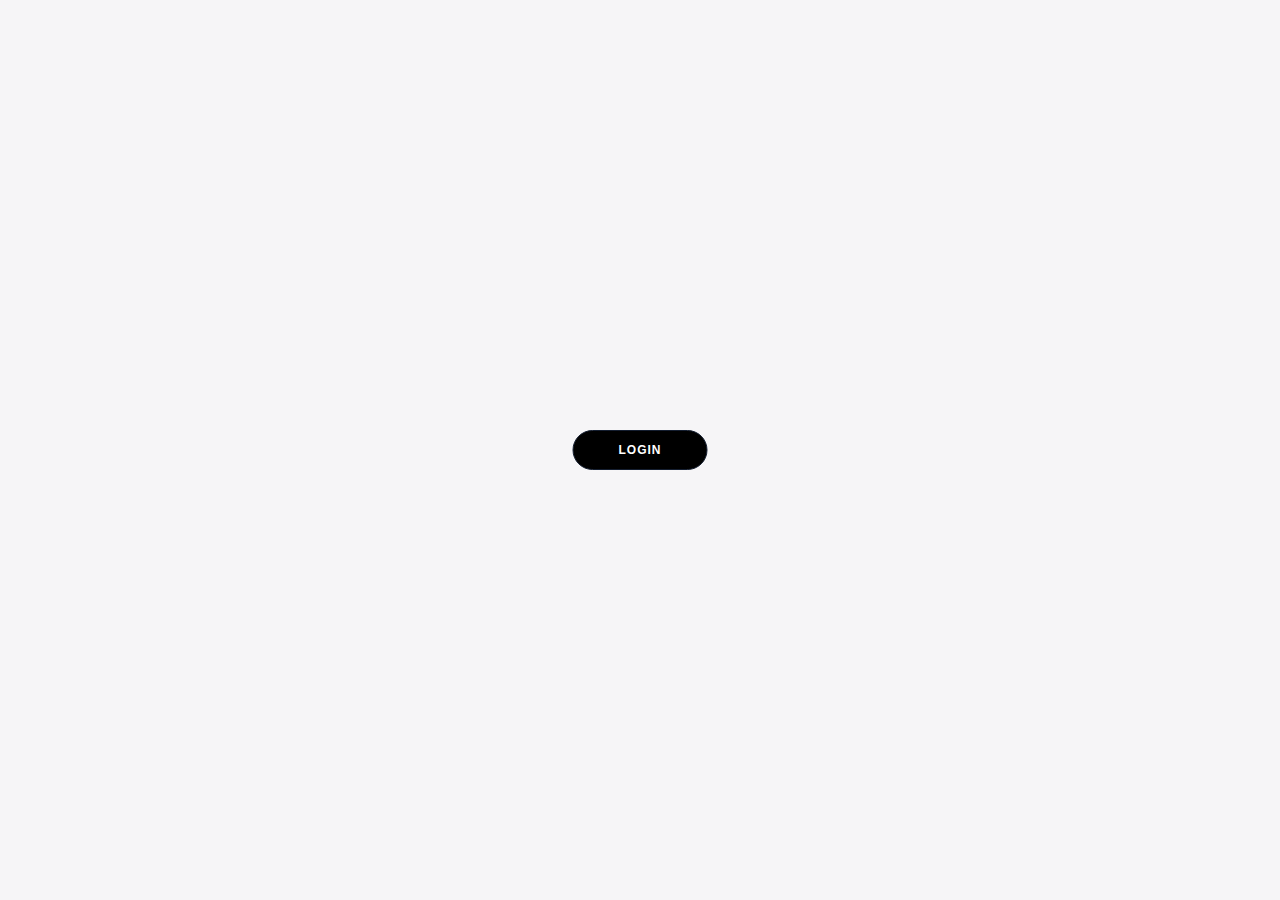
<file: Login page html/Htmpop.html>
<!DOCTYPE html>
<html lang="en">
<head>
    <meta charset="UTF-8">
    <meta http-equiv="X-UA-Compatible" content="IE=edge">
    <meta name="viewport" content="width=device-width, initial-scale=1.0">
    <title>Sign in || Sign up from</title>
     <!-- font awesome icons -->
     <link rel="stylesheet" href="https://cdnjs.cloudflare.com/ajax/libs/font-awesome/6.1.1/css/all.min.css" integrity="sha512-KfkfwYDsLkIlwQp6LFnl8zNdLGxu9YAA1QvwINks4PhcElQSvqcyVLLD9aMhXd13uQjoXtEKNosOWaZqXgel0g==" crossorigin="anonymous" referrerpolicy="no-referrer" />
    <!-- css stylesheet -->
    <link rel="stylesheet" href="index.css">
</head>
<body>

    <div class="center">
        <button id="show-login">Login  </button>
    </div>
    <div class="container" id="container">
        <div class="form-container sign-up-container">
            <form action="#">
                <div class="close-btn">&times;</div>
                <h1>Create Account</h1>
                <div class="infield">
                    <input type="text" placeholder="Name" />
                    <label></label>
                </div>
                <div class="infield">
                    <input type="email" id="email" placeholder="Email" name="email"/>
                    <label></label>
                </div>
                <div class="infield">
                    <input type="password" id="password" placeholder="Password" />
                    <label></label>
                </div>
                <span>or use your email for registration</span>
                <div class="social-container">
                    <a href="#" class="social"><i class="fab fa-facebook-f"></i></a>
                    <a href="#" class="social"><i class="fab fa-google"></i></a>
                    <a href="#" class="social"><i class="fab fa-linkedin-in"></i></a>
                </div>
                <button>Sign Up</button>
            </form>
        </div>
        <div class="form-container sign-in-container">
            <form action="#">
                <div class="close-btn" style="top: 10px;
                left: 10px;
                width: 15px;">&times;</div>
                <h1>Sign in</h1>
                <span>or use your account</span>
                <div class="infield">
                    <input type="email" id="email" placeholder="Email" name="email"/>
                    <label></label>
                </div>
                <div class="infield">
                    <input type="password" id="password" placeholder="Password" />
                    <label></label>
                </div>
                <span>or use your account</span>
                <div class="social-container">
                    <a href="#" class="social"><i class="fab fa-facebook-f"></i></a>
                    <a href="#" class="social"><i class="fab fa-google"></i></a>
                    <a href="#" class="social"><i class="fab fa-linkedin-in"></i></a>
                </div>
                <a href="#" class="forgot">Forgot your password?</a>
                <button>Sign In</button>
            </form>
        </div>
        <div class="overlay-container" id="overlayCon">
            <div class="overlay">
                <div class="overlay-panel overlay-left">
                    <img src="gitu_no_background.png" style="width: 90px;">
                    <h1>Welcome Back!</h1>
                    <p>To keep connected with us please login with your personal info</p>
                    <button>Sign In</button>
                </div>
                <div class="overlay-panel overlay-right">
                    <img src="gitu_no_background.png" style="width: 90px;">
                    <h1>Hello, Friend!</h1>
                    <p>Enter your personal details and start journey with us</p>
                    <button>Sign Up</button>
                </div>
            </div>
            <button id="overlayBtn"></button>
        </div>
    </div>

    <!-- js code -->
    <script>

document.querySelector("#show-login").addEventListener("click", function() {
    document.querySelector(".container").classList.add("active");
});

document.querySelectorAll(".close-btn").forEach(button => {
    button.addEventListener("click", function() {
        document.querySelector(".container").classList.remove("active");
    });
});

const container = document.getElementById('container');
const overlayBtn = document.getElementById('overlayBtn');

overlayBtn.addEventListener('click', () => {
    container.classList.toggle('right-panel-active');

    overlayBtn.classList.remove('btnScaled');
    window.requestAnimationFrame(() => {
        overlayBtn.classList.add('btnScaled');
    });
});


    </script>

</body>
</html>
</file>
<file: Login page html/index.css>
/* Existing CSS imports and reset */
@import url('https://fonts.googleapis.com/css2?family=Poppins:wght@100;200;300;400;500;600;700;800;900&display=swap');

* {
    padding: 0px;
    margin: 0px;
    box-sizing: border-box;
}

/* Custom CSS variables */
:root {
    --linear-grad: linear-gradient(to right, #141E30, #000);
    --grad-clr1: #141E30;
    --grad-clr2: #000;
}

/* Body styling */
body {
    height: 100vh;
    background: #f6f5f7;
    display: grid;
    place-content: center;
    font-family: 'Poppins', sans-serif;
}

.center{
    position: absolute;
    top: 50%;
    left: 50%;
    transform: translate(-50%, -50%);
}

/* Container styling */
.container{
    position: relative;
    top: -150px;
    left: 430px;
    width: 850px;
    height: 500px;
    opacity: 0;
    background-color: #fff;
    box-shadow: 25px 30px 55px #5557;
    border-radius: 13px;
    overflow: hidden;
    transform: translate(-50%, -50%) scale(1.25);
    transition: top 0ms ease-in-out 200ms,
                opacity 200ms ease-in-out 0ms,
                transform 20ms ease-in-out 0ms;
}

.container.active{
    top: 50%;
    opacity: 1;
    transform: translate(-50%, -50%) scale(1);
    transition: top 0ms ease-in-out 0ms,
                opacity 200ms ease-in-out 0ms,
                transform 20ms ease-in-out 0ms;
}

.container .close-btn{
    position: absolute;
    top: 10px;
    right: 10px;
    width: 15px;
    background: #000;
    color: #eee;
    text-align: center;
    line-height: 15px;
    border-radius: 15px;
    cursor: pointer;
}

/* Form container styling */
.form-container{
    position: absolute;
    width: 60%;
    height: 100%;
    padding: 0px 40px;
    transition: all 0.6s ease-in-out;
}

.sign-up-container{
    opacity: 0;
    z-index: 1;
}

.sign-in-container{
    z-index: 2;
}

/* Form and heading styling */
form{
    height: 100%;
    display: flex;
    flex-direction: column;
    align-items: center;
    justify-content: center;
    padding: 0px 50px;
}

h1 {
    color: var(--grid-clr1);
}

/* Social container styling */
.social-container{
    margin: 20px 0px;
}

.social-container a{
    border: 1px solid #ddd;
    border-radius: 50%;
    display: inline-flex;
    justify-content: center;
    align-items: center;
    align-items: center;
    margin: 0px 5px;
    height: 40px;
    width: 40px;
}

span{
    font-size: 12px;
}

/* Input field styling */
.infield{
    position: relative;
    margin: 8px 0px;
    width: 100%;
}

input{
    width: 100%;
    padding: 12px 15px;
    background-color: #f3f3f3;
    border: none;
    outline: none;
}

label{
    position: absolute;
    left: 50%;
    top: 100%;
    transform: translateX(-50%);
    width: 0%;
    height: 2px;
    background: var(--linear-grad);
    transition: 0.3s;
}

input:focus ~ label{
    width: 100%;
}

/* Link styling */
a {
    color: #333;
    font-size: 14px;
    text-decoration: none;
    margin: 15px 0px;
}

a.forget {
    padding-bottom: 3px;
    border-bottom: 2px solid #eee;
}

/* Button styling */
button {
    border-radius: 20px;
    border: 1px solid var(--grad-clr1);
    background: var(--grad-clr2);
    color:#fff;
    font-size: 12px;
    font-weight: bold;
    padding: 12px 45px;
    letter-spacing: 1px;
    text-transform: uppercase;
    cursor: pointer;
    transition: background 0.3s ease, color 0.3s ease;
    display: flex;
    align-items: center;
    justify-content: center;
}

/* Adjusting button hover effects */
.form-container button {
    margin-top: 17px;
    transition: 80ms ease-in;
}

.form-container button:hover {
    background: #fff;
    color:  var(--grad-clr1);
}

.overlay-container {
    position: absolute;
    top: 0;
    left: 60%;
    width: 40%;
    height: 100%;
    overflow: hidden;
    transition: transform 0.6s ease-in-out;
    z-index: 9;
}

#overlayBtn {
    cursor: pointer;
    position: absolute;
    left: 50%;
    top: 348px;
    transform: translateX(-50%);
    width: 143.67px;
    height: 40px;
    border: 2px solid #fff;
    background: transparent;
    border-radius: 20px;
}

/* Overlay and button scaling animation */
.overlay {
    position: relative;
    background: var(--linear-grad);
    color: #fff;
    left: -150%;
    height: 100%;
    width: 250%;
    transition: transform 0.6s ease-in-out;
}

.overlay-panel {
    position: absolute;
    display: flex;
    align-items: center;
    justify-content: center;
    flex-direction: column;
    padding: 0px 40px;
    text-align: center;
    height: 100%;
    width: 340px;
    transition: 0.6s ease-in-out;
}

.overlay-left {
    right: 60%;
    transform: translateX(-12%);
}
img{
    width: 90px;
}

.overlay-right {
    right: 0;
    transform: translateX(0%);
}

.overlay-panel h1 {
    color: #fff;
}

.right-panel-active .overlay-container {
    transform: translateX(-150%);
}

.right-panel-active .overlay {
    transform: translateX(50%);
}

.right-panel-active .overlay-left {
    transform: translateX(25%);
}

.right-panel-active .overlay-right {
    transform: translateX(35%);
}

.right-panel-active .sign-in-container {
    transform: translateX(20%);
    opacity: 0;
}

.right-panel-active .sign-up-container {
    transform: translateX(66.7%);
    opacity: 1;
    z-index: 5;
    animation: show 0.6s;
}

/* Paragraph styling */
p {
    font-size: 14px;
    font-weight: 300;
    line-height: 20px;
    letter-spacing: 0.5px;
    margin: 25px 0px 35px;
}

.overlay-panel button {
    border: none;
    background-color: transparent;
}

@keyframes show {
    0%, 50% {
        opacity: 0;
        z-index: 1;
    }
    50.1%, 100% {
        opacity: 1;
        z-index: 5;
    }
}

.btnScaled {
    animation: scaleBtn 0.6s;
}

@keyframes scaleBtn {
    0% {
        width: 143.67px;
    }
    50% {
        width: 250px;
    }
    100% {
        width: 143.67px;
    }
}

/* Responsive styles */
@media (max-width: 1000px) {
    .container {
        width: 90%;
        left: 5%;
        top: 0;
        transform: scale(1);
    }

    .form-container {
        width: 80%;
    }

    .overlay-container {
        left: 50%;
        width: 50%;
    }
}

@media (max-width: 768px) {
    .container {
        width: 100%;
        left: 0;
        top: 0;
        transform: scale(1);
    }

    .form-container {
        width: 90%;
        padding: 0 20px;
    }

    .overlay-container {
        width: 100%;
        left: 0;
    }

    #overlayBtn {
        width: 120px;
    }
}

@media (max-width: 480px) {
    .container {
        height: auto;
        max-width: 100%;
        border-radius: 0;
        box-shadow: none;
    }

    .form-container {
        width: 100%;
        padding: 0 10px;
    }

    .overlay-panel {
        width: 100%;
        padding: 10px;
    }

    #overlayBtn {
        width: 100px;
    }
}
</file>
